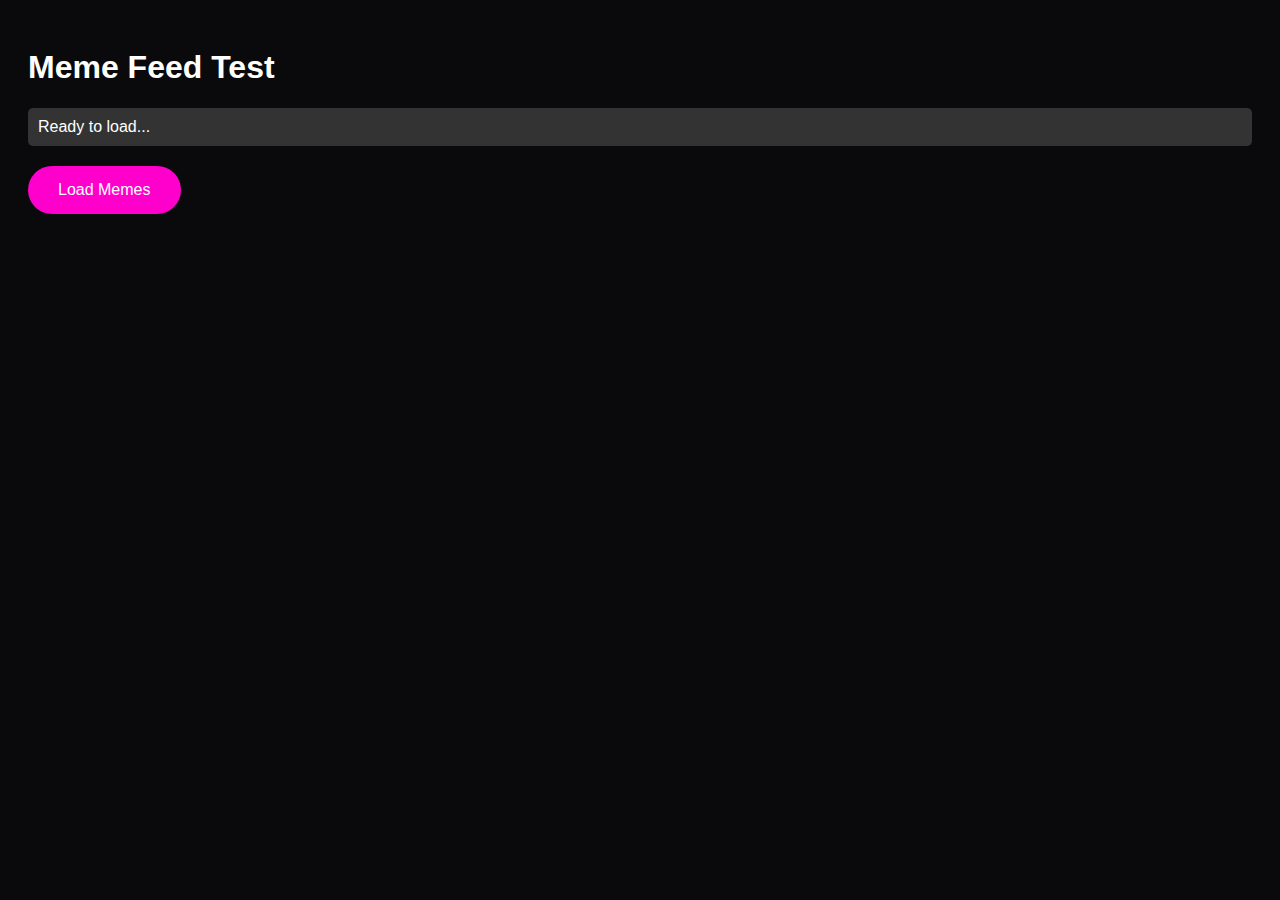
<file: test.html>
<!DOCTYPE html>
<html lang="en">

<head>
    <meta charset="UTF-8">
    <meta name="viewport" content="width=device-width, initial-scale=1.0">
    <title>Test Feed</title>
    <style>
        body {
            background: #0a0a0c;
            color: white;
            font-family: Arial, sans-serif;
            padding: 20px;
        }

        .meme-post {
            background: #1a1a1f;
            border: 1px solid #333;
            border-radius: 10px;
            margin-bottom: 20px;
            padding: 15px;
        }

        .meme-media {
            background: black;
            padding: 10px;
            text-align: center;
        }

        img,
        video {
            max-width: 100%;
            max-height: 500px;
        }

        button {
            background: #ff00cc;
            color: white;
            border: none;
            padding: 15px 30px;
            border-radius: 25px;
            cursor: pointer;
            font-size: 16px;
            margin-bottom: 20px;
        }

        #status {
            padding: 10px;
            background: #333;
            border-radius: 5px;
            margin-bottom: 20px;
        }
    </style>
</head>

<body>
    <h1>Meme Feed Test</h1>
    <div id="status">Ready to load...</div>
    <button onclick="loadMemes()">Load Memes</button>
    <div id="feed"></div>

    <script>
        async function loadMemes() {
            const status = document.getElementById('status');
            const feed = document.getElementById('feed');

            status.textContent = 'Loading...';
            feed.innerHTML = '';

            try {
                const response = await fetch('/api/trending-memes');
                status.textContent = `Response status: ${response.status}`;

                if (!response.ok) {
                    throw new Error(`HTTP ${response.status}`);
                }

                const memes = await response.json();
                status.textContent = `Loaded ${memes.length} memes`;

                console.log('Memes:', memes);

                if (memes.length === 0) {
                    feed.innerHTML = '<p>No memes found!</p>';
                    return;
                }

                memes.forEach((meme, index) => {
                    const post = document.createElement('div');
                    post.className = 'meme-post';

                    let mediaHTML = '';
                    if (meme.is_video && meme.video_url) {
                        mediaHTML = `<video controls muted style="max-width:100%; max-height:400px;">
                            <source src="${meme.video_url}" type="video/mp4">
                        </video>`;
                    } else {
                        mediaHTML = `<img src="${meme.url}" style="max-width:100%; max-height:400px;">`;
                    }

                    post.innerHTML = `
                        <h3>${index + 1}. ${meme.title}</h3>
                        <p>By: @${meme.author} | Upvotes: ${meme.ups}</p>
                        <div class="meme-media">${mediaHTML}</div>
                        <p><a href="${meme.permalink}" target="_blank" style="color: #00d2ff;">View on Reddit</a></p>
                    `;

                    feed.appendChild(post);
                });

            } catch (error) {
                status.textContent = `Error: ${error.message}`;
                console.error('Error:', error);
            }
        }
    </script>
</body>

</html>
</file>
